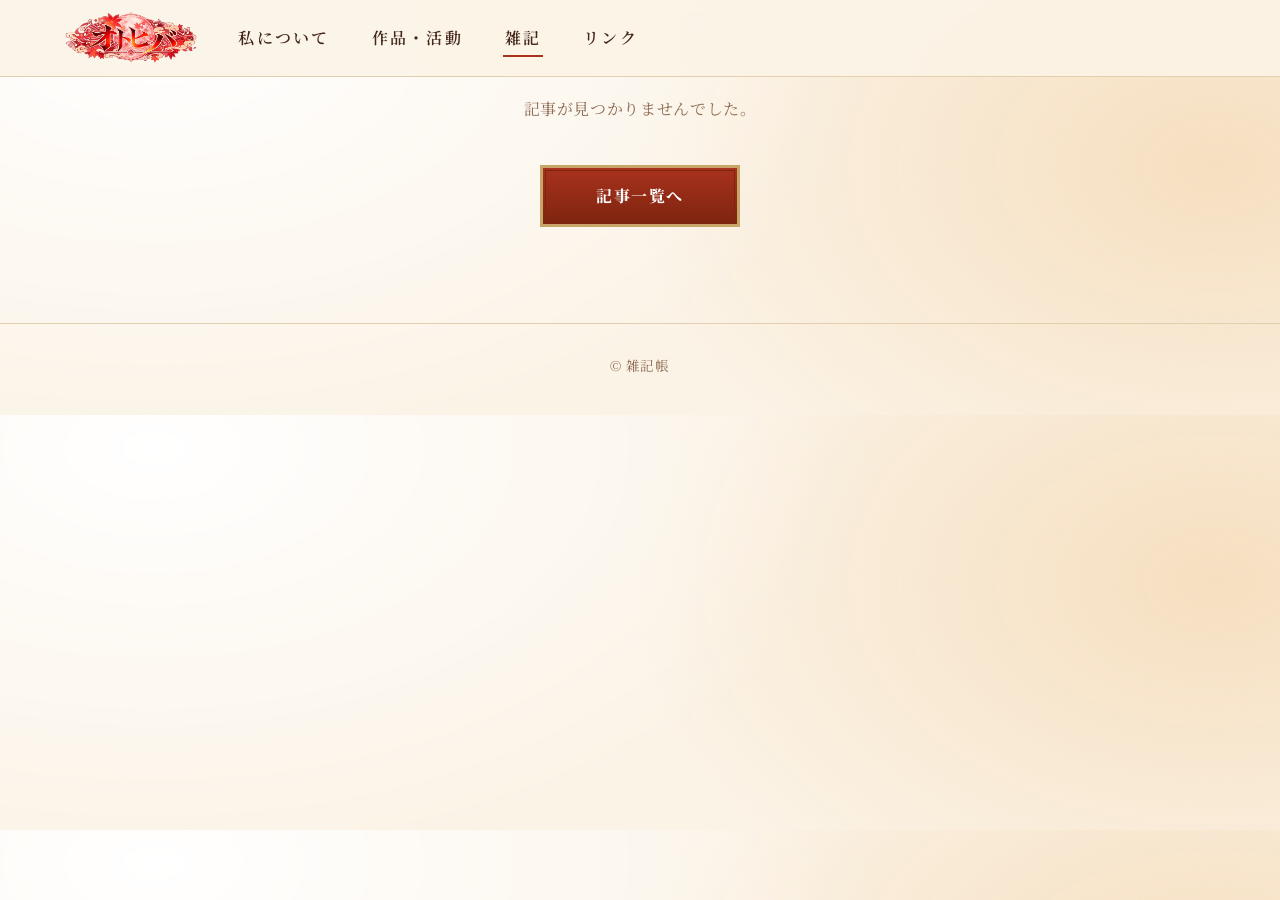
<file: post.html>
<!DOCTYPE html>
<html lang="ja">
<head>
<meta charset="UTF-8">
<meta name="viewport" content="width=device-width, initial-scale=1">
<title>雑記帳</title>
<link rel="preconnect" href="https://fonts.googleapis.com">
<link href="https://fonts.googleapis.com/css2?family=Noto+Serif+JP:wght@400;600;700&family=Klee+One:wght@400;600&family=Playfair+Display:wght@700&display=swap" rel="stylesheet">
<!-- CSS/JSは読み込むたびに時刻の印（?v=）をつけて、更新が古いキャッシュに邪魔されないようにしている -->
<script>document.write('<link rel="stylesheet" href="blog.css?v='+Date.now()+'">')</script>
</head>
<body>
<main class="wrap"><div id="post"><p class="empty">読み込み中…</p></div></main>
<script>document.write('<script src="blog.js?v='+Date.now()+'"><\/script>')</script>
<script>
chrome(true);
(async()=>{
  const slug=new URLSearchParams(location.search).get("p")||"", box=document.getElementById("post");
  try{
    if(!slug||/[/\\.]/.test(slug))throw 0;
    const [ps,auth]=await Promise.all([getPosts(),getAuthors()]);
    const cur=ps.find(p=>p.slug===slug);if(!cur)throw 0;
    // ?v=（記事の中身の印）とno-storeで、書き換えた内容が古いキャッシュに邪魔されないようにする
    const src=await fetch(`posts/${encodeURIComponent(slug)}.md?v=${cur.v||""}`,{cache:"no-store"}).then(r=>{if(!r.ok)throw 0;return r.text()});
    const vis=ps.filter(p=>!p.hidden||p.slug===slug);   // 前後リンクには hidden の記事を出さない
    const i=vis.findIndex(p=>p.slug===slug), me=vis[i];
    document.title=`${me.title} | ${SITE.name}`;
    const nb=(p,t)=>p?`<a href="post.html?p=${encodeURIComponent(p.slug)}">${t}</a>`:"<span></span>";
    const no=noOf(ps,me);
    const tg=me.tags||[], au=authorOf(me);
    box.innerHTML=`<article class="sheet"><header><div class="lb"><p class="label">${fmt(me.date)} ・ ${no}</p>${tg.length?`<div class="tgs">${tg.map(t=>`<a class="tg" href="index.html?tag=${encodeURIComponent(t)}">#${esc(t)}</a>`).join("")}</div>`:""}</div>
      <h1>${esc(me.title)}</h1></header>
      <div class="body">${md(src)}</div>${au?`<div class="by"><div class="au">${avatar(au,auth)}<span>${esc(au)}</span></div></div>`:""}</article>
      <div class="pn">${nb(vis[i+1],"← "+(vis[i+1]?esc(vis[i+1].title):""))}${nb(vis[i-1],(vis[i-1]?esc(vis[i-1].title):"")+" →")}</div>
      <p class="back"><a class="btn" href="index.html">記事一覧へ</a></p>`;
    initToc(box,src);       // 目次（見出しが2つ以上あるとき）
    initAudio(box);        // 音声プレイヤーを組み立てる
    initDownloads(box);    // ダウンロードのフォルダにサイズを表示する
    if(location.hash){const el=document.getElementById(decodeURIComponent(location.hash.slice(1)));if(el)setTimeout(()=>el.scrollIntoView(),50)}   // 見出しへのリンクで開いたとき
  }catch(e){box.innerHTML='<p class="empty">記事が見つかりませんでした。</p><p class="back"><a class="btn" href="index.html">記事一覧へ</a></p>'}
})();
</script>
</body>
</html>
</file>
<file: blog.css>
:root{--noise:url("data:image/svg+xml;utf8,<svg xmlns='http://www.w3.org/2000/svg' width='220' height='220'><filter id='n'><feTurbulence type='fractalNoise' baseFrequency='.75' numOctaves='2' stitchTiles='stitch'/><feColorMatrix values='0 0 0 0 .55 0 0 0 0 .4 0 0 0 0 .2 0 0 0 .07 0'/></filter><rect width='100%' height='100%' filter='url(%23n)'/></svg>");--paper:#fbf3e6;--ink:#43261a;--sub:#8d6b52;--maple:#a8321c;--deep:#7e2410;--gilt:#c8a66a;--line:#e3cfae}
*{box-sizing:border-box}
html{scroll-behavior:smooth}
body{margin:0;color:var(--ink);font-family:"Noto Serif JP","Hiragino Mincho ProN","Yu Mincho",serif;line-height:2;letter-spacing:.04em;
 background:radial-gradient(1200px 700px at 12% 8%,#fff 0,transparent 60%),radial-gradient(900px 600px at 95% 40%,#f6dfc0 0,transparent 65%),var(--paper)}
a{color:var(--maple)}
:focus-visible{outline:3px solid var(--maple);outline-offset:3px}
.wrap{max-width:760px;margin:0 auto;padding:0 24px}

header{position:sticky;top:0;z-index:10;background:#fbf3e6e8;backdrop-filter:blur(6px);border-bottom:1px solid var(--line)}
.nav{max-width:1200px;margin:0 auto;padding:12px 24px;display:flex;align-items:center;gap:clamp(14px,3vw,40px)}
.logo{display:flex;align-items:center;min-width:56px;font-weight:700;color:var(--deep);text-decoration:none;letter-spacing:.12em}
.logo img{height:52px;width:auto;display:block}
.nav ul{display:flex;gap:clamp(12px,3vw,38px);list-style:none;margin:0;padding:0}
.nav li a{color:var(--ink);text-decoration:none;font-weight:600;letter-spacing:.14em;padding:6px 2px;border-bottom:2px solid transparent}
.nav li a:hover,.nav li a.on{border-color:var(--maple)}

h1.pt{margin:72px 0 .2em;text-align:center;font-family:"Playfair Display","Noto Serif JP",serif;font-size:clamp(2.6rem,7vw,4.6rem);line-height:1.1;color:var(--deep)}
.sub{text-align:center;color:var(--sub);letter-spacing:.4em;margin:0 0 56px}

/* 記事一覧（home.html の「コンテンツ」欄と同じ見た目） */
.wrap.wide{max-width:1200px}
section{padding:84px 0 24px}
h2.sec{--hs:clamp(2.8rem,7vw,5.2rem);position:relative;margin:0 0 2.4em;text-align:center;font-size:clamp(.95rem,1.6vw,1.15rem);letter-spacing:.5em;text-indent:.5em;font-weight:600;color:var(--deep)}
h2.sec::before{content:attr(data-en);display:block;margin:0 0 34px;text-indent:0;font-family:"Playfair Display","Noto Serif JP",serif;font-size:var(--hs);font-weight:700;letter-spacing:.02em;line-height:1.1;
  background:linear-gradient(var(--maple),var(--deep));-webkit-background-clip:text;background-clip:text;color:transparent}
h2.sec::after{content:"";position:absolute;left:50%;top:calc(var(--hs)*1.1 + 6px);width:min(560px,92%);height:22px;transform:translateX(-50%);
  background:
   url("data:image/svg+xml;utf8,<svg xmlns='http://www.w3.org/2000/svg' viewBox='0 0 56 22'><path d='M54 14H31C22 14 17 10 17 6C17 3 20 2 22 3C24 4 24 7 21 8' fill='none' stroke='%23c8a66a' stroke-width='1.4' stroke-linecap='round'/></svg>") left top/56px 22px no-repeat,
   url("data:image/svg+xml;utf8,<svg xmlns='http://www.w3.org/2000/svg' viewBox='0 0 56 22'><g transform='translate(56 0) scale(-1 1)'><path d='M54 14H31C22 14 17 10 17 6C17 3 20 2 22 3C24 4 24 7 21 8' fill='none' stroke='%23c8a66a' stroke-width='1.4' stroke-linecap='round'/></g></svg>") right top/56px 22px no-repeat,
   linear-gradient(var(--gilt),var(--gilt)) 56px 14px/calc(100% - 112px) 1.4px no-repeat}
.search{display:block;width:min(420px,100%);margin:-.8em auto 2.4em;padding:10px 18px;font:inherit;letter-spacing:.08em;color:var(--ink);background:#fffaf0;border:1px solid var(--gilt);outline:1px solid var(--line);outline-offset:3px;text-align:center}
.tags{display:flex;flex-wrap:wrap;justify-content:center;gap:8px 10px;max-width:860px;margin:-1em auto 2.8em}
.tags:empty{display:none}
.tg{display:inline-block;padding:1px 14px;font-family:"Klee One","Noto Serif JP",serif;font-size:.88rem;line-height:1.9;letter-spacing:.06em;color:var(--deep);background:#fffaf0;border:1px solid var(--gilt);border-radius:999px;text-decoration:none}
.tg:hover{background:var(--maple);border-color:var(--deep);color:#fff}
.tg.on{background:linear-gradient(var(--maple),var(--deep));border-color:var(--deep);color:#fff}
.tg small{opacity:.7;margin-left:.35em;font-size:.8em}
.search::placeholder{color:var(--sub)}
.search:focus{border-color:var(--maple);outline-color:var(--maple)}
.contents{display:grid;grid-template-columns:repeat(4,minmax(0,1fr));grid-auto-rows:minmax(340px,1fr);gap:34px 28px;max-width:1120px;margin:0 auto}
.note{--r:0deg;--tape:#d9b873cc;position:relative;display:flex;flex-direction:column;min-width:0;padding:30px 18px 18px;text-decoration:none;color:inherit;
  border:1px solid #ecdcb9;border-radius:6px;background:var(--noise),radial-gradient(500px 300px at 10% 0,#fffaf0,transparent 70%),#fdf6e6;
  box-shadow:0 8px 24px #43261a21,0 1px 4px #43261a14;transform:rotate(var(--r));transition:transform .25s,box-shadow .25s}
.note::before{content:"";position:absolute;top:-11px;left:50%;width:84px;height:22px;transform:translateX(-50%) rotate(-2deg);
  background:repeating-linear-gradient(115deg,var(--tape) 0 8px,#ffffff33 8px 16px);box-shadow:0 1px 2px #43261a22}
.note:nth-child(3n+2){--tape:#e0b9a8cc}.note:nth-child(3n+3){--tape:#bfcba9cc}
.note:nth-child(4n+1){--r:-.5deg}.note:nth-child(4n+2){--r:.4deg}.note:nth-child(4n+3){--r:-.3deg}.note:nth-child(4n+4){--r:.5deg}
.note:hover{transform:translateY(-5px) rotate(0);box-shadow:0 16px 34px #43261a30}
.note .mt{display:flex;flex-wrap:wrap;align-items:center;gap:4px 8px;font-family:"Klee One","Playfair Display",serif;font-size:.8rem;letter-spacing:.12em;color:var(--sub);line-height:1.6}
.note .mt .tg{position:relative;z-index:1}
.note .mt .more{font-size:.74rem;color:var(--sub)}
.note .ph{position:relative;box-sizing:content-box;margin:10px 0 12px;aspect-ratio:16/9;border:6px solid #fffdf7;background:#fbf3e6;box-shadow:0 3px 10px #43261a26;display:grid;place-items:center;font-size:2.2rem;color:var(--gilt);overflow:hidden;transform:rotate(-.8deg)}
.note:nth-child(even) .ph{transform:rotate(.8deg)}
.note .ph img{position:absolute;inset:0;width:100%;height:100%;object-fit:cover;display:block}
.note h3{margin:0 0 .3em;font-family:"Klee One","Noto Serif JP",serif;font-weight:600;font-size:1.05rem;line-height:1.6;letter-spacing:.05em;color:var(--deep);
  display:-webkit-box;-webkit-line-clamp:2;-webkit-box-orient:vertical;overflow:hidden}
.note p{margin:0;font-family:"Klee One","Noto Serif JP",serif;font-size:.88rem;line-height:1.8;letter-spacing:.04em;
  display:-webkit-box;-webkit-line-clamp:2;-webkit-box-orient:vertical;overflow:hidden}
.note:hover h3{color:var(--maple)}
.note h3 a{color:inherit;text-decoration:none}
.note h3 a::after{content:"";position:absolute;inset:0}
.note h3 a:focus-visible{outline:none}
.note h3 a:focus-visible::after{outline:3px solid var(--maple);outline-offset:-3px;border-radius:6px}
.note .ft{display:flex;align-items:center;justify-content:space-between;gap:10px;margin-top:auto;padding-top:14px;font-family:"Klee One","Noto Serif JP",serif;font-size:.82rem;letter-spacing:.1em;color:var(--sub)}
.note .au{display:flex;align-items:center;gap:8px;min-width:0}
.note .nm{overflow:hidden;text-overflow:ellipsis;white-space:nowrap}
.note .no{margin-left:auto;flex:none}
.note.big .av{width:36px;height:36px;font-size:1rem}
.note .tg{font-size:.74rem;line-height:1.7;padding:0 10px;background:#f6e9cd;border-color:#e0c58a}
.note .tg:hover{background:var(--maple);border-color:var(--deep);color:#fff}
.note.big{grid-column:span 2;grid-row:span 2;contain:size;padding:34px 24px 24px}   /* contain: 中身の量で行の高さが変わらないように */
.note.big h3{font-size:1.5rem;-webkit-line-clamp:2}
.note.big p{font-size:1rem;-webkit-line-clamp:5}
.av{position:relative;flex:none;width:28px;height:28px;border-radius:50%;border:2px solid var(--gilt);overflow:hidden;box-sizing:border-box;display:grid;place-items:center;
  background:linear-gradient(var(--maple),var(--deep));color:#fff;font-size:.8rem;line-height:1;box-shadow:0 1px 4px #43261a33}
.av b{font-weight:600}
.av img{position:absolute;inset:0;width:100%;height:100%;object-fit:cover;background:#fffaf0}
.pager{display:flex;flex-wrap:wrap;gap:10px;justify-content:center;align-items:center;margin:64px 0 0;font-family:"Klee One","Noto Serif JP",serif}
.pager a,.pager span{min-width:44px;padding:6px 16px;text-align:center;line-height:1.8;border:1px solid var(--gilt);background:#fffaf0;color:var(--deep);text-decoration:none}
.pager a:hover{background:var(--maple);border-color:var(--deep);color:#fff}
.pager .cur{background:linear-gradient(var(--maple),var(--deep));border-color:var(--deep);color:#fff;font-weight:600}
.pager .dis{opacity:.4}.pager .dots{border:0;background:none;min-width:0;padding:6px 2px}
.empty{text-align:center;color:var(--sub)}
/* 初回のみ下からフェードイン */
.js .rv{opacity:0;transform:translateY(32px);transition:opacity 1s ease var(--d,0s),transform 1s ease var(--d,0s)}
.js .rv.in{opacity:1;transform:none}
/* 舞い散る落ち葉 */
.leaves{position:fixed;inset:0;overflow:hidden;pointer-events:none;z-index:0}
.leaf{position:absolute;top:-4%;opacity:0;animation:fall linear infinite}
@keyframes fall{0%{opacity:0;transform:translate(0,0) rotate(0)}15%{opacity:.5}80%{opacity:.5}100%{opacity:0;transform:translate(var(--dx),105vh) rotate(var(--rot))}}
main,header,footer{position:relative;z-index:1}
header{z-index:10}
@media(max-width:960px){.contents{grid-template-columns:repeat(2,minmax(0,1fr));grid-auto-rows:auto}.note.big{grid-row:span 1;contain:none}.contents{--cw:calc((100vw - 76px)/2)}.note:not(.big){min-height:calc(262px + (var(--cw) - 48px)*.5625)}}   /* 写真(16:9)の高さに合わせて、小さいカードの高さをそろえる */
@media(max-width:560px){.contents{grid-template-columns:1fr;grid-auto-rows:auto}.note.big{grid-column:auto}.contents{--cw:calc(100vw - 48px)}.note.big h3{font-size:1.2rem}}
@media(prefers-reduced-motion:reduce){.leaves{display:none}.js .rv{opacity:1;transform:none;transition:none}html{scroll-behavior:auto}}

/* 記事ページ（手書きノート風・罫線なし） */
.sheet{--wave:url("data:image/svg+xml;utf8,<svg xmlns='http://www.w3.org/2000/svg' width='24' height='8' viewBox='0 0 24 8'><path d='M0 4Q6 0 12 4T24 4' fill='none' stroke='%23c8a66a' stroke-width='1.6' stroke-linecap='round'/></svg>");--pad:clamp(22px,5.5vw,48px);--sheet:#fdf6e6;position:relative;margin:56px 0 0;border:1px solid #ecdcb9;border-radius:6px;
  background:
   var(--noise),
   radial-gradient(900px 500px at 10% 0,#fffaf0,transparent 70%),var(--sheet);
  box-shadow:0 12px 40px #43261a26,0 2px 6px #43261a14}
.sheet::before{content:"";position:absolute;top:-14px;left:50%;width:120px;height:30px;transform:translateX(-50%) rotate(-2deg);
  background:repeating-linear-gradient(115deg,#d9b873cc 0 10px,#e8cf99cc 10px 20px);box-shadow:0 1px 3px #43261a22;opacity:.9}
.sheet header{position:static;background:none;backdrop-filter:none;border:0;padding:44px var(--pad) 26px;position:relative}
.sheet header::after{content:"";position:absolute;left:var(--pad);right:var(--pad);bottom:0;height:8px;
  background:var(--wave) repeat-x left center/24px 8px}
.sheet .lb{display:flex;flex-wrap:wrap;align-items:center;justify-content:space-between;gap:6px 14px}
.sheet .tgs{display:flex;flex-wrap:wrap;justify-content:flex-end;gap:6px 8px;margin-left:auto}
.sheet .by{position:relative;padding:26px var(--pad) 30px}
.sheet .by::before{content:"";position:absolute;left:var(--pad);right:var(--pad);top:0;height:8px;background:var(--wave) repeat-x left center/24px 8px}
.sheet .au{display:flex;align-items:center;gap:10px;font-family:"Klee One","Noto Serif JP",serif;letter-spacing:.1em;color:var(--sub)}
.sheet .av{width:38px;height:38px;font-size:1.05rem}
.sheet .label{margin:0;font-family:"Klee One","Playfair Display","Noto Serif JP",serif;font-size:.9rem;letter-spacing:.22em;color:var(--sub)}
.sheet h1{margin:.3em 0 0;font-family:"Klee One","Noto Serif JP",serif;font-weight:600;font-size:clamp(1.45rem,4.4vw,1.95rem);line-height:1.5;letter-spacing:.06em;color:var(--maple)}
.body{padding:32px var(--pad) 40px;font-family:"Klee One","Noto Serif JP","Hiragino Mincho ProN",serif;font-size:1.08rem;line-height:2.2;letter-spacing:.05em}
.body p{margin:0 0 1.7em}
.body h3,.body h4{font-family:"Klee One","Noto Serif JP",serif;font-weight:600;color:var(--deep);line-height:1.7;letter-spacing:.06em;margin:2.2em 0 .9em;width:fit-content;max-width:100%}
.body h3{font-size:1.3rem;padding:0 .3em;background:linear-gradient(transparent 58%,#f0d595cc 58%);border-radius:3px}
.body h4{font-size:1.1rem}
.body>:first-child{margin-top:0}
.body ul{margin:0 0 1.7em;padding-left:1.4em}
.body li::marker{color:var(--maple)}
.body blockquote{margin:0 0 1.7em;padding:.3em 1.1em;background:#f6e9cdb3;border-left:4px solid #dcc18a;border-radius:0 6px 6px 0;color:var(--sub)}
.body hr{border:0;height:8px;margin:2.2em 0;background:var(--wave) repeat-x center/24px 8px}
.body blockquote p{margin:0 0 .9em}
.body blockquote p:last-child{margin:0}
.body blockquote hr{margin:1em 0;opacity:.85}
.body figure{position:relative;width:fit-content;max-width:100%;margin:2.2em auto;padding:10px 10px 12px;background:#fffdf7;text-align:center;box-shadow:0 4px 14px #43261a2e;transform:rotate(-1.2deg)}
.body figure:nth-of-type(even){transform:rotate(1deg)}
.body figure::before{content:"";position:absolute;top:-11px;left:50%;width:70px;height:20px;transform:translateX(-50%) rotate(2deg);background:#e2c68ab3;box-shadow:0 1px 2px #43261a22}
.body figure img{display:block;max-width:100%;height:auto;margin:0 auto}
.body figcaption{font-size:.9rem;line-height:1.6;color:var(--sub);padding-top:8px}
.body .yt{margin:2.2em 0;aspect-ratio:16/9;padding:7px;background:#fffdf7;box-shadow:0 4px 14px #43261a2e;border-radius:3px}
.body .yt iframe{width:100%;height:100%;border:0;display:block}
.pn{display:flex;justify-content:space-between;gap:16px;margin:64px 0 0;padding-top:20px;border-top:1px solid var(--line);font-size:.95rem}
.pn a{text-decoration:none;max-width:48%}
.back{text-align:center;margin:40px 0 0}
.btn{display:inline-block;min-width:200px;text-align:center;text-decoration:none;font-weight:700;color:#fff;padding:12px 26px;letter-spacing:.1em;
 background:linear-gradient(var(--maple),var(--deep));border:3px solid var(--gilt);outline:1px solid var(--deep);outline-offset:-6px}

footer{margin-top:96px;padding:28px 24px 36px;text-align:center;color:var(--sub);font-size:.85rem;border-top:1px solid var(--line)}
@media(max-width:620px){.card{grid-template-columns:1fr}.card .th{border-right:1px solid var(--gilt);border-bottom:0;min-height:160px}
 .card .tx{border-left:1px solid var(--gilt);margin:0;padding:14px 16px}}

/* ===== 音声プレイヤー（ノート風） ===== */
.aud{position:relative;display:flex;align-items:center;gap:clamp(12px,3vw,20px);margin:2.4em 0;padding:18px clamp(14px,3vw,22px);border:1px solid #ecdcb9;border-radius:6px;
  background:var(--noise),radial-gradient(400px 200px at 0 0,#fffaf0,transparent 70%),#fbf1dc;box-shadow:0 5px 16px #43261a24,0 1px 3px #43261a14;user-select:none;-webkit-user-select:none}
.aud::before{content:"";position:absolute;top:-10px;left:22px;width:64px;height:20px;transform:rotate(-3deg);background:repeating-linear-gradient(115deg,#d9b873cc 0 8px,#e8cf99cc 8px 16px);box-shadow:0 1px 2px #43261a22}
.aud .disc{flex:none;width:clamp(48px,11vw,68px);aspect-ratio:1;border-radius:50%;border:2px solid var(--gilt);
  background:radial-gradient(circle,#a8321c 0 17%,#c8a66a 18% 21%,transparent 22%),repeating-radial-gradient(circle,#3a2519 0 2px,#2b1a12 2px 4px);box-shadow:0 2px 6px #43261a40}
.aud.playing .disc{animation:spin 3.2s linear infinite}
@keyframes spin{to{transform:rotate(360deg)}}
.aud .am{flex:1;min-width:0}
.aud .at{margin:0 0 6px;font-family:"Klee One","Noto Serif JP",serif;font-weight:600;font-size:1.02rem;line-height:1.6;letter-spacing:.05em;color:var(--deep);white-space:nowrap;overflow:hidden;text-overflow:ellipsis}
.aud .ac{display:flex;align-items:center;gap:clamp(8px,2vw,14px)}
.aud button{flex:none;display:grid;place-items:center;padding:0;cursor:pointer;color:#fff;font:inherit}
.aud .pp{width:42px;height:42px;border-radius:50%;border:2px solid var(--gilt);background:linear-gradient(var(--maple),var(--deep));box-shadow:0 2px 6px #43261a40}
.aud .pp svg{width:22px;height:22px}
.aud .pp:hover{filter:brightness(1.12)}
.aud .vb{width:32px;height:32px;border:0;background:none;color:var(--sub)}
.aud .vb svg{width:22px;height:22px}
.aud .vb:hover{color:var(--maple)}
.aud button:focus-visible,.aud .seek:focus-visible{outline:3px solid var(--maple);outline-offset:3px}
.aud .tm{flex:none;min-width:5.6em;text-align:right;font-family:"Klee One","Noto Serif JP",serif;font-size:.82rem;letter-spacing:.06em;font-variant-numeric:tabular-nums;color:var(--sub)}
.aud .seek{flex:1;min-width:0;height:22px;margin:0;background:none;-webkit-appearance:none;appearance:none;cursor:pointer}
.aud .seek::-webkit-slider-runnable-track{height:6px;border-radius:3px;background:linear-gradient(to right,var(--maple) var(--p,0%),#e6d3a3 var(--p,0%))}
.aud .seek::-moz-range-track{height:6px;border-radius:3px;background:linear-gradient(to right,var(--maple) var(--p,0%),#e6d3a3 var(--p,0%))}
.aud .seek::-webkit-slider-thumb{-webkit-appearance:none;width:16px;height:16px;margin-top:-5px;border-radius:50%;border:2px solid var(--gilt);background:#fffaf0;box-shadow:0 1px 3px #43261a55}
.aud .seek::-moz-range-thumb{width:12px;height:12px;border-radius:50%;border:2px solid var(--gilt);background:#fffaf0;box-shadow:0 1px 3px #43261a55}
.aud.err .at{color:var(--sub)}
@media(max-width:480px){.aud .tm{display:none}.aud .disc{width:44px}}
@media(prefers-reduced-motion:reduce){.aud.playing .disc{animation:none}}

/* ===== ダウンロードのフォルダ ===== */
.dlf{position:relative;margin:3.2em 0 2.4em}
.dlf .dtab{position:absolute;top:-31px;left:16px;padding:5px 22px 4px;font-family:"Klee One","Noto Serif JP",serif;font-weight:600;font-size:.92rem;letter-spacing:.12em;color:var(--deep);
  background:linear-gradient(#f7e8c4,#f0dcae);border:1px solid #d9bd80;border-bottom:0;border-radius:9px 9px 0 0}
.dlf ul{list-style:none;margin:0;padding:16px clamp(10px,3vw,18px) 8px;border:1px solid #d9bd80;border-radius:0 9px 9px 9px;
  background:var(--noise),linear-gradient(#f6e6c0,#efdba9);box-shadow:0 8px 20px #43261a29,inset 0 1px 0 #fff8;position:relative}
.dlf ul::before{content:"";position:absolute;top:-9px;right:26px;width:62px;height:18px;transform:rotate(3deg);background:repeating-linear-gradient(115deg,#d9b873cc 0 8px,#e8cf99cc 8px 16px);box-shadow:0 1px 2px #43261a22}
.dlr{display:flex;align-items:center;gap:clamp(10px,2.5vw,16px);margin:0 0 10px;padding:10px clamp(10px,2.5vw,16px);background:#fffaf0;border:1px solid #ecdcb9;border-radius:4px;box-shadow:0 1px 3px #43261a1f}
.dic{position:relative;flex:none;width:38px;height:46px;display:grid;place-items:end center;padding-bottom:6px;box-sizing:border-box;font-family:"Playfair Display",serif;font-weight:700;font-size:.62rem;letter-spacing:.04em;color:var(--maple);
  background:#fff;border:1px solid #d9bd80;border-radius:3px 12px 3px 3px;overflow:hidden}
.dic::before{content:"";position:absolute;top:0;right:0;width:12px;height:12px;background:linear-gradient(225deg,#f0dcae 50%,#d9bd80 50%)}
.dnm{flex:1;min-width:0;display:flex;flex-direction:column}
.dnm b{font-family:"Klee One","Noto Serif JP",serif;font-weight:600;color:var(--deep);line-height:1.6;letter-spacing:.04em;overflow:hidden;text-overflow:ellipsis;white-space:nowrap}
.dnm small{font-size:.78rem;letter-spacing:.1em;color:var(--sub)}
.dbtn{flex:none;display:inline-flex;align-items:center;gap:6px;padding:7px 16px;border:2px solid var(--gilt);border-radius:999px;background:linear-gradient(var(--maple),var(--deep));color:#fff;text-decoration:none;font-family:"Klee One","Noto Serif JP",serif;font-weight:600;font-size:.88rem;letter-spacing:.06em;box-shadow:0 2px 5px #43261a38}
.dbtn svg{width:18px;height:18px}
.dbtn:hover{filter:brightness(1.12)}
.dbtn:focus-visible{outline:3px solid var(--maple);outline-offset:3px}
@media(max-width:480px){.dbtn span{display:none}.dbtn{padding:8px}.dic{width:34px;height:42px}}

/* ===== 目次 ===== */
.body h3,.body h4{scroll-margin-top:84px}
.toc{position:relative;margin:2.2em 0;padding:16px clamp(14px,3vw,22px) 12px;background:#fffaf0;border:1px solid #ecdcb9;border-radius:6px;box-shadow:0 3px 10px #43261a1a;line-height:1.8}
.toc::before{content:"";position:absolute;top:-9px;right:22px;width:56px;height:18px;transform:rotate(3deg);background:repeating-linear-gradient(115deg,#d9b873cc 0 8px,#e8cf99cc 8px 16px);box-shadow:0 1px 2px #43261a22}
.toc summary{display:flex;align-items:center;gap:8px;cursor:pointer;list-style:none;font-family:"Klee One","Noto Serif JP",serif;font-weight:600;letter-spacing:.2em;color:var(--deep);padding-bottom:6px;border-bottom:1px solid var(--gilt)}
.toc summary::-webkit-details-marker{display:none}
.toc summary::after{content:"▾";margin-left:auto;color:var(--gilt);transition:transform .2s}
.toc details:not([open]) summary::after{transform:rotate(-90deg)}
.toc details:not([open]) summary{border-bottom-color:transparent;padding-bottom:0}
.toc ol{margin:.6em 0 0;padding:0;list-style:none;counter-reset:t}
.toc>details>ol>li{counter-increment:t}
.toc li{margin:0;font-size:.95rem;line-height:1.7}
.toc>details>ol>li>a::before{content:counter(t) ".";display:inline-block;min-width:1.6em;margin-right:.2em;font-family:"Playfair Display",serif;font-weight:700;color:var(--maple)}
.toc a{display:inline-block;padding:3px 0;color:var(--ink);text-decoration:none;border-bottom:1px dotted transparent}
.toc a:hover{color:var(--maple);border-bottom-color:var(--gilt)}
.toc li ol{margin:0 0 .2em 1.8em}
.toc li ol a::before{content:"・";color:var(--gilt);margin-right:.2em}
</file>
